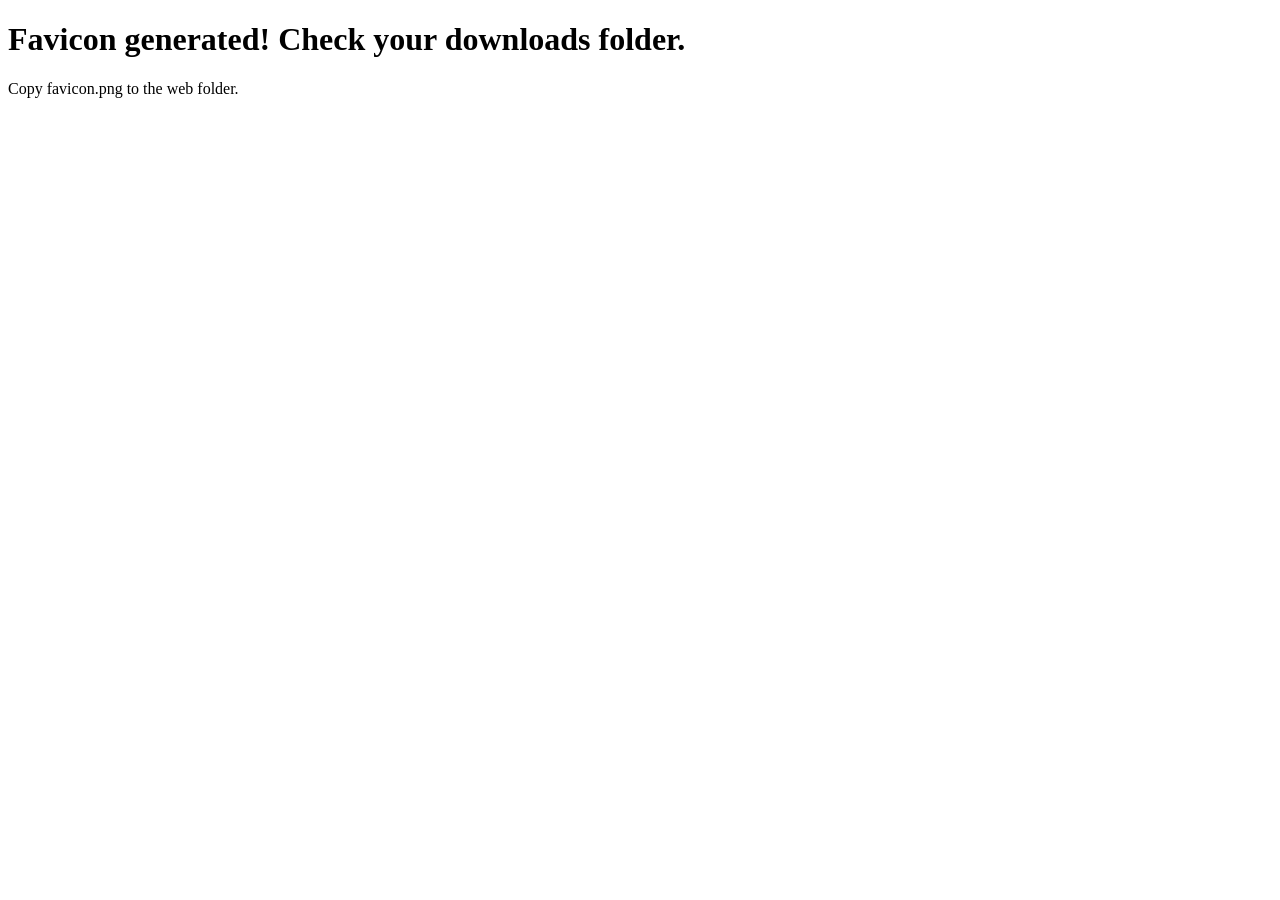
<file: web/create-favicon.html>
<!DOCTYPE html>
<html>
<head>
    <title>Generate Favicon</title>
</head>
<body>
    <canvas id="canvas" width="64" height="64"></canvas>
    <script>
        const canvas = document.getElementById('canvas');
        const ctx = canvas.getContext('2d');
        
        // Create gradient background
        const gradient = ctx.createLinearGradient(0, 0, 64, 64);
        gradient.addColorStop(0, '#667EEA');
        gradient.addColorStop(1, '#764BA2');
        
        // Draw circle
        ctx.fillStyle = gradient;
        ctx.beginPath();
        ctx.arc(32, 32, 30, 0, Math.PI * 2);
        ctx.fill();
        
        // Draw "U" letter
        ctx.fillStyle = 'white';
        ctx.font = 'bold 40px Arial';
        ctx.textAlign = 'center';
        ctx.textBaseline = 'middle';
        ctx.fillText('U', 32, 34);
        
        // Convert to data URL and download
        setTimeout(() => {
            const link = document.createElement('a');
            link.download = 'favicon.png';
            link.href = canvas.toDataURL('image/png');
            link.click();
            
            document.body.innerHTML = '<h1>Favicon generated! Check your downloads folder.</h1><p>Copy favicon.png to the web folder.</p>';
        }, 100);
    </script>
</body>
</html>
</file>
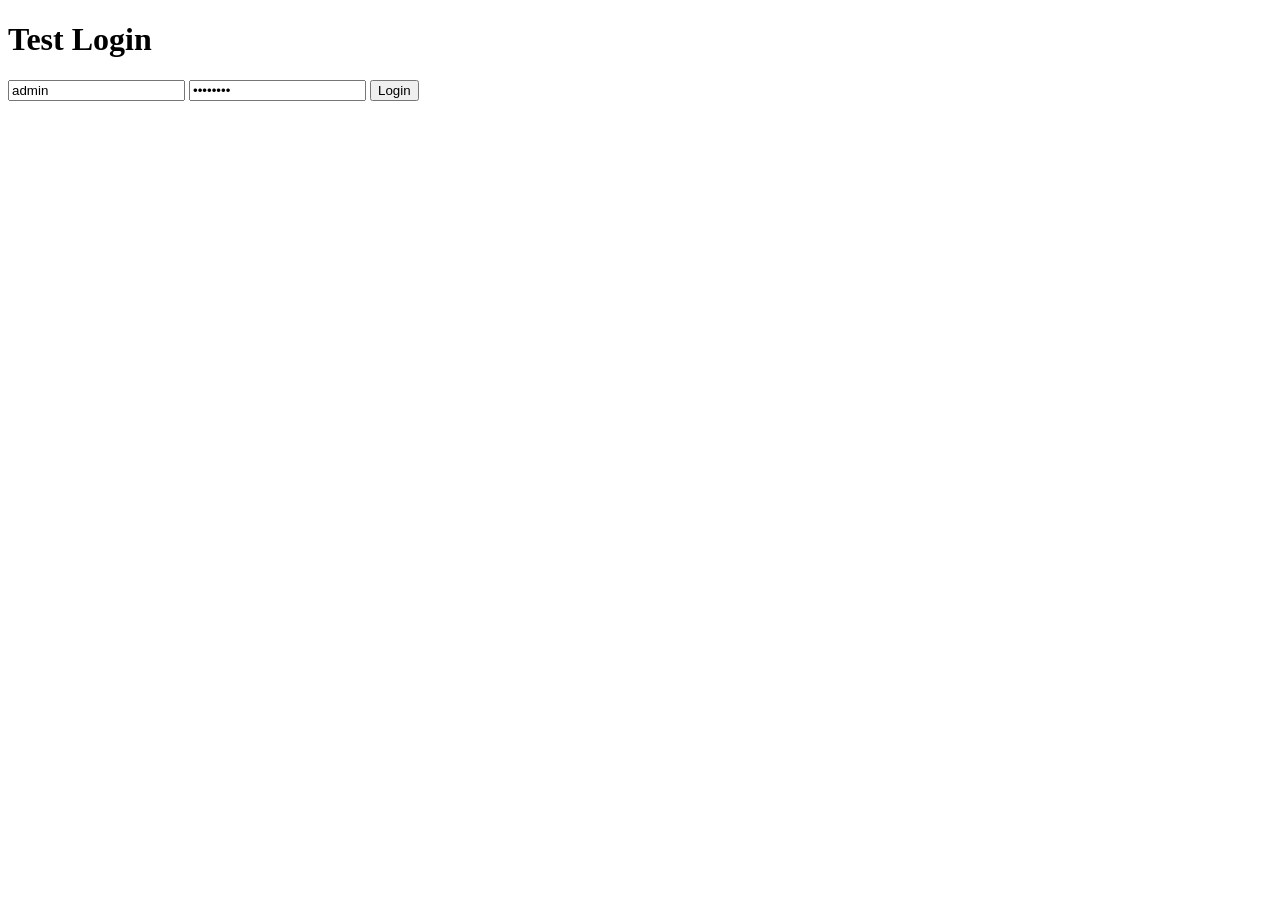
<file: web/test-login.html>
<!DOCTYPE html>
<html>
<head>
    <title>Test Login</title>
</head>
<body>
    <h1>Test Login</h1>
    <form id="loginForm">
        <input type="text" id="username" placeholder="Username" value="admin">
        <input type="password" id="password" placeholder="Password" value="admin123">
        <button type="submit">Login</button>
    </form>
    <div id="loginError" style="color: red;"></div>
    <div id="result"></div>

    <script>
        console.log('Test page loaded');
        
        document.getElementById('loginForm').addEventListener('submit', (e) => {
            e.preventDefault();
            console.log('Form submitted');
            
            const username = document.getElementById('username').value;
            const password = document.getElementById('password').value;
            
            console.log('Username:', username);
            console.log('Password:', password);
            
            if (username === 'admin' && password === 'admin123') {
                document.getElementById('result').innerHTML = '<h2 style="color: green;">LOGIN SUCCESS!</h2>';
                console.log('Login successful');
            } else {
                document.getElementById('loginError').textContent = 'Invalid credentials';
                console.log('Login failed');
            }
        });
    </script>
</body>
</html>
</file>
